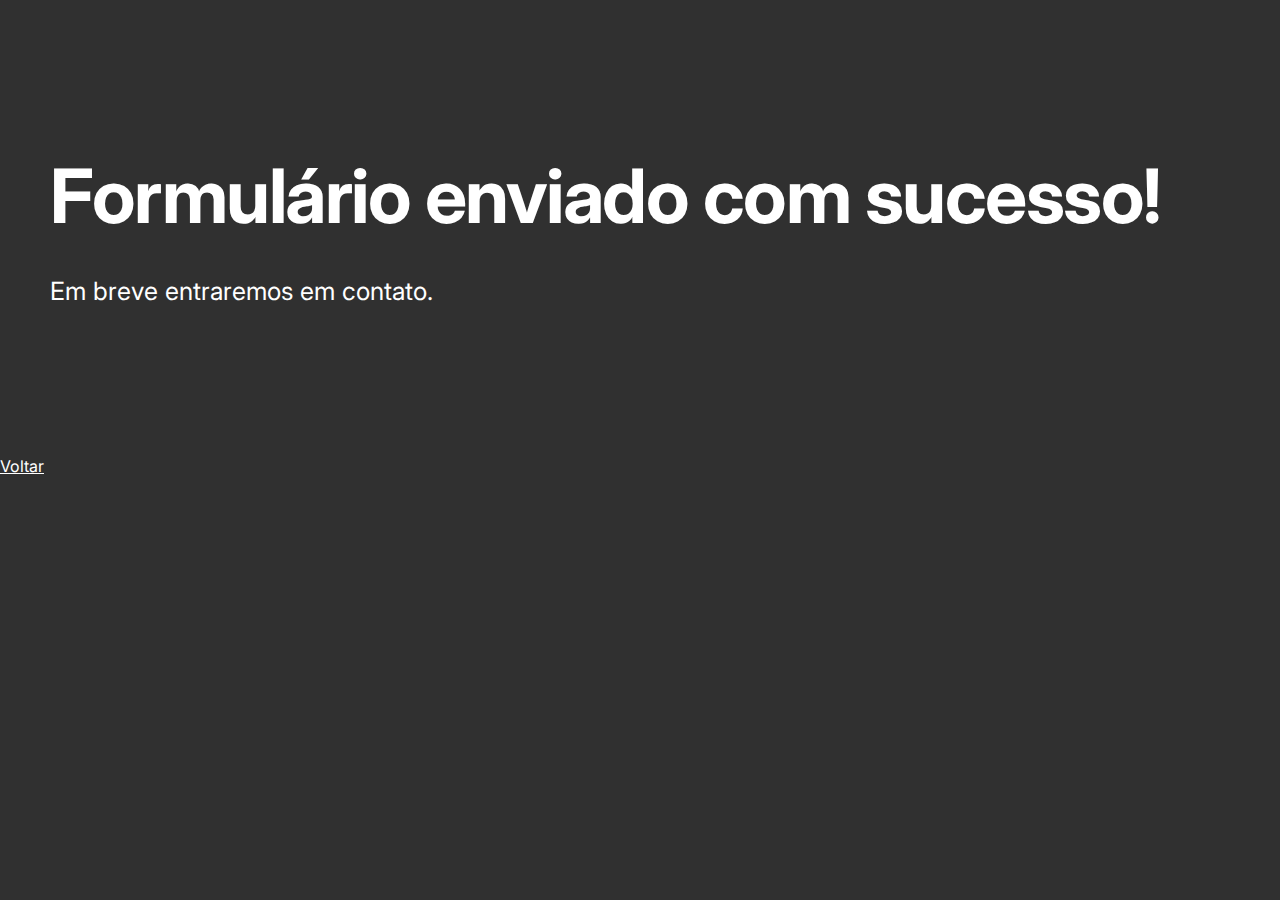
<file: index.html>
<!DOCTYPE html>
<html lang="pt-br">
<head>
    <meta charset="UTF-8">
    <meta name="viewport" content="width=device-width, initial-scale=1.0">
    <link rel="preconnect" href="https://fonts.googleapis.com">
    <link rel="preconnect" href="https://fonts.gstatic.com" crossorigin>
    <link href="https://fonts.googleapis.com/css2?family=Inter:ital,opsz,wght@0,14..32,100..900;1,14..32,100..900&display=swap" rel="stylesheet">
    <link rel="stylesheet" href="submit.css">
    <title>Desafio 01</title>
</head>
<body>
    <h1 id="titulo">Formulário enviado com sucesso!</h1>
    <p id="texto">Em breve entraremos em contato.</p>
    <a href="https://rid214541desafio01.netlify.app/">Voltar</a>
</body>
</html>
</file>
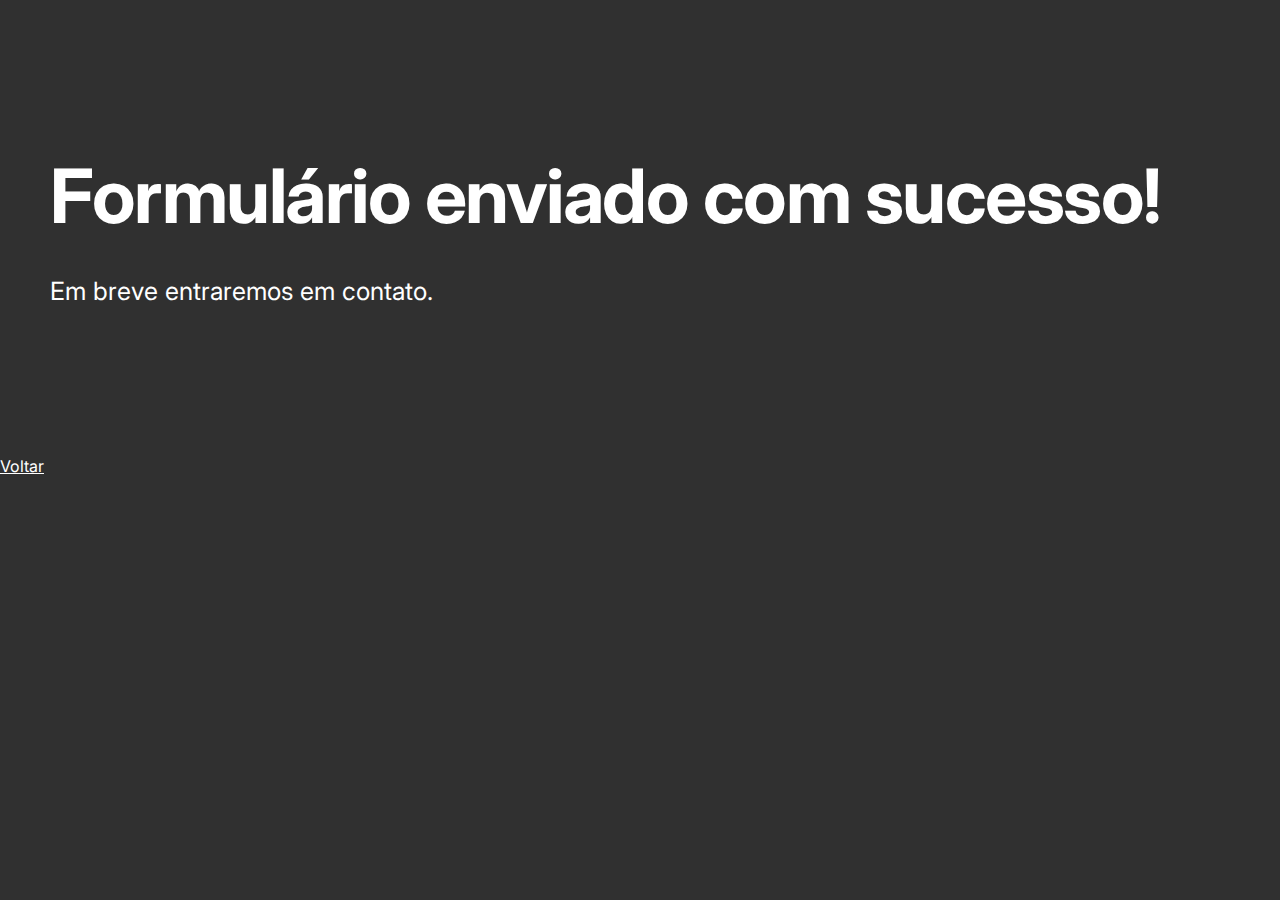
<file: submit.html>
<!DOCTYPE html>
<html lang="pt-br">
<head>
    <meta charset="UTF-8">
    <meta name="viewport" content="width=device-width, initial-scale=1.0">
    <link rel="preconnect" href="https://fonts.googleapis.com">
    <link rel="preconnect" href="https://fonts.gstatic.com" crossorigin>
    <link href="https://fonts.googleapis.com/css2?family=Inter:ital,opsz,wght@0,14..32,100..900;1,14..32,100..900&display=swap" rel="stylesheet">
    <link rel="stylesheet" href="submit.css">
    <title>Desafio 01</title>
</head>
<body>
    <h1 id="titulo">Formulário enviado com sucesso!</h1>
    <p id="texto">Em breve entraremos em contato.</p>
    <a href="index.html">Voltar</a>
</body>
</html>
</file>
<file: submit.css>
*{
    margin: 0px;
    font-family: "inter";
    background-color: #303030;
    color: #FFFFFF;
}

#titulo{
    margin-left: 50px;
    padding-top: 150px;
    font-size: 75px;
    letter-spacing: -1.5px;
}

#texto{
    margin-left: 50px;
    margin-top: 35px;
    padding-bottom: 150px;
    font-size: 25px;
    letter-spacing: 0px;
}
</file>
